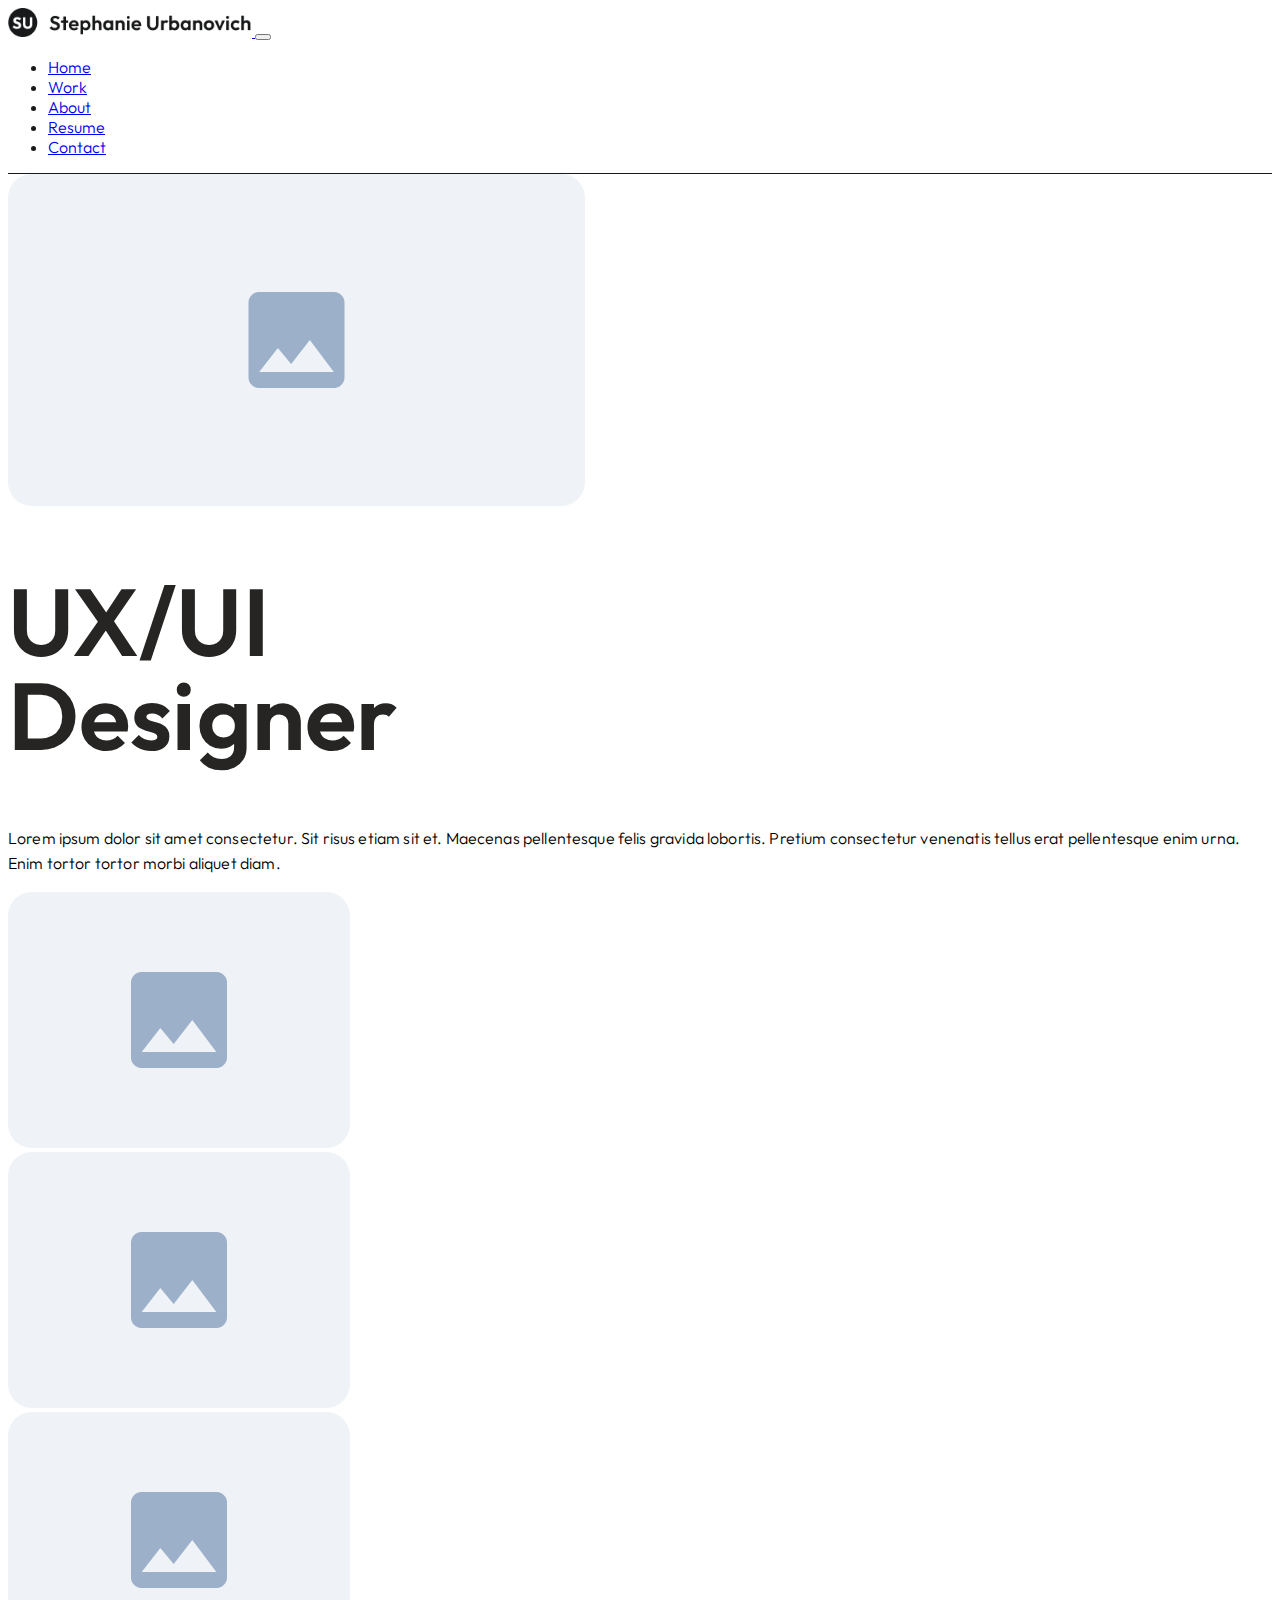
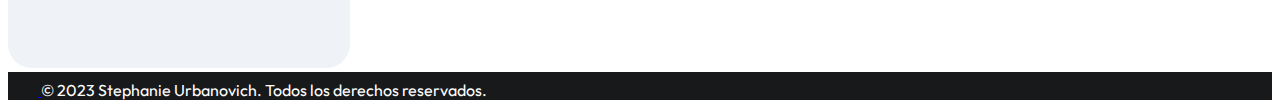
<file: index.html>
<!DOCTYPE html>
<html lang="en">

<head>
    <meta charset="UTF-8">
    <meta name="viewport" content="width=device-width, initial-scale=1.0">
    <title>Portfolio</title>
    <!-- BS CSS -->
    <link href="https://cdn.jsdelivr.net/npm/bootstrap@5.3.1/dist/css/bootstrap.min.css" rel="stylesheet"
        integrity="sha384-4bw+/aepP/YC94hEpVNVgiZdgIC5+VKNBQNGCHeKRQN+PtmoHDEXuppvnDJzQIu9" crossorigin="anonymous">
    <!-- Mi css -->
    <link rel="stylesheet" href="css/style.css">
    <link rel="shortcut icon" href="img/favicon.png" type="image/x-icon">
</head>

<body class="container-fluid">

    <!-- Header -->
    <header class="navbar navbar-expand-lg">
        <div class="container-fluid">
            <a class="navbar-brand ms-5" href="index.html">
                <img class="logo" src="img/logo2.png" alt="Logo de Stephanie Urbanovich">
            </a>
            <button class="navbar-toggler" type="button" data-bs-toggle="collapse" data-bs-target="#navbarNav"
                aria-controls="navbarNav" aria-expanded="false" aria-label="Toggle navigation">
                <span class="navbar-toggler-icon"></span>
            </button>
            <nav class="collapse navbar-collapse me-5" id="navbarNav">
                <ul class="navbar-nav ms-auto fuentes">
                    <li class="nav-item">
                        <a class="nav-link" aria-current="page" href="#">Home</a>
                    </li>
                    <li class="nav-item">
                        <a class="nav-link" href="#">Work</a>
                    </li>
                    <li class="nav-item">
                        <a class="nav-link" href="#">About</a>
                    </li>
                    <li class="nav-item">
                        <a class="nav-link" href="#">Resume</a>
                    </li>

                    <li class="nav-item">
                        <a class="nav-link" href="pages/contact.html">Contact</a>
                    </li>

                </ul>
            </nav>
        </div>
    </header>

    <!-- Hero -->

    <div class="container col-xxl-8 px-4 py-5">
        <div class="row flex-lg-row-reverse align-items-center g-5 py-3">
            <div class="col-10 col-sm-8 col-lg-6">
                <img src="img/PlaceholderImage1.png" class="d-block mx-lg-auto img-fluid" alt="Bootstrap Themes"
                    width="577" height="332" loading="lazy">
            </div>
            <div class="col-lg-6">
                <h1 class="display-5 fw-bold lh-1 mb-3"> UX/UI <br> Designer</h1>
                <p>Lorem ipsum dolor sit amet consectetur. Sit risus etiam sit et. Maecenas pellentesque felis gravida
                    lobortis. Pretium consectetur venenatis tellus erat pellentesque enim urna. Enim tortor tortor morbi
                    aliquet diam.</p>
            </div>
        </div>
    </div>

    <!-- Main -->
    <div class="row row d-flex justify-content-center">
        <div class="col-xl-3 col-ms-6 col-sm-12">
            <img src="img/PlaceholderImage2.png" alt="imagen placeholder">
        </div>
        <div class="col-xl-3 col-ms-6 col-sm-12">
            <img src="img/PlaceholderImage2.png" alt="imagen placeholder">
        </div>
        <div class="col-xl-3 col-ms-6 col-sm-12">
            <img src="img/PlaceholderImage2.png" alt="imagen placeholder">
        </div>
        
    </div>
    <!-- Footer -->
    <div class="footer">
        <footer class="d-flex flex-wrap justify-content-between align-items-center py-3 my-4 ">
            <div class="col-md-5 d-flex align-items-center">
                <a href="/" class="mb-3 me-2 mb-md-0 text-body-secondary text-decoration-none lh-1">
                    <svg class="bi" width="30" height="24">
                        <use xlink:href="#bootstrap" />
                    </svg>
                </a>
                <span class="mb-3 mb-md-0 ">&copy; 2023 Stephanie Urbanovich. Todos los derechos
                    reservados.</span>
            </div>
        </footer>
    </div>


    <script src="https://cdn.jsdelivr.net/npm/bootstrap@5.3.1/dist/js/bootstrap.bundle.min.js"
        integrity="sha384-HwwvtgBNo3bZJJLYd8oVXjrBZt8cqVSpeBNS5n7C8IVInixGAoxmnlMuBnhbgrkm"
        crossorigin="anonymous"></script>
</body>

</html>
</file>
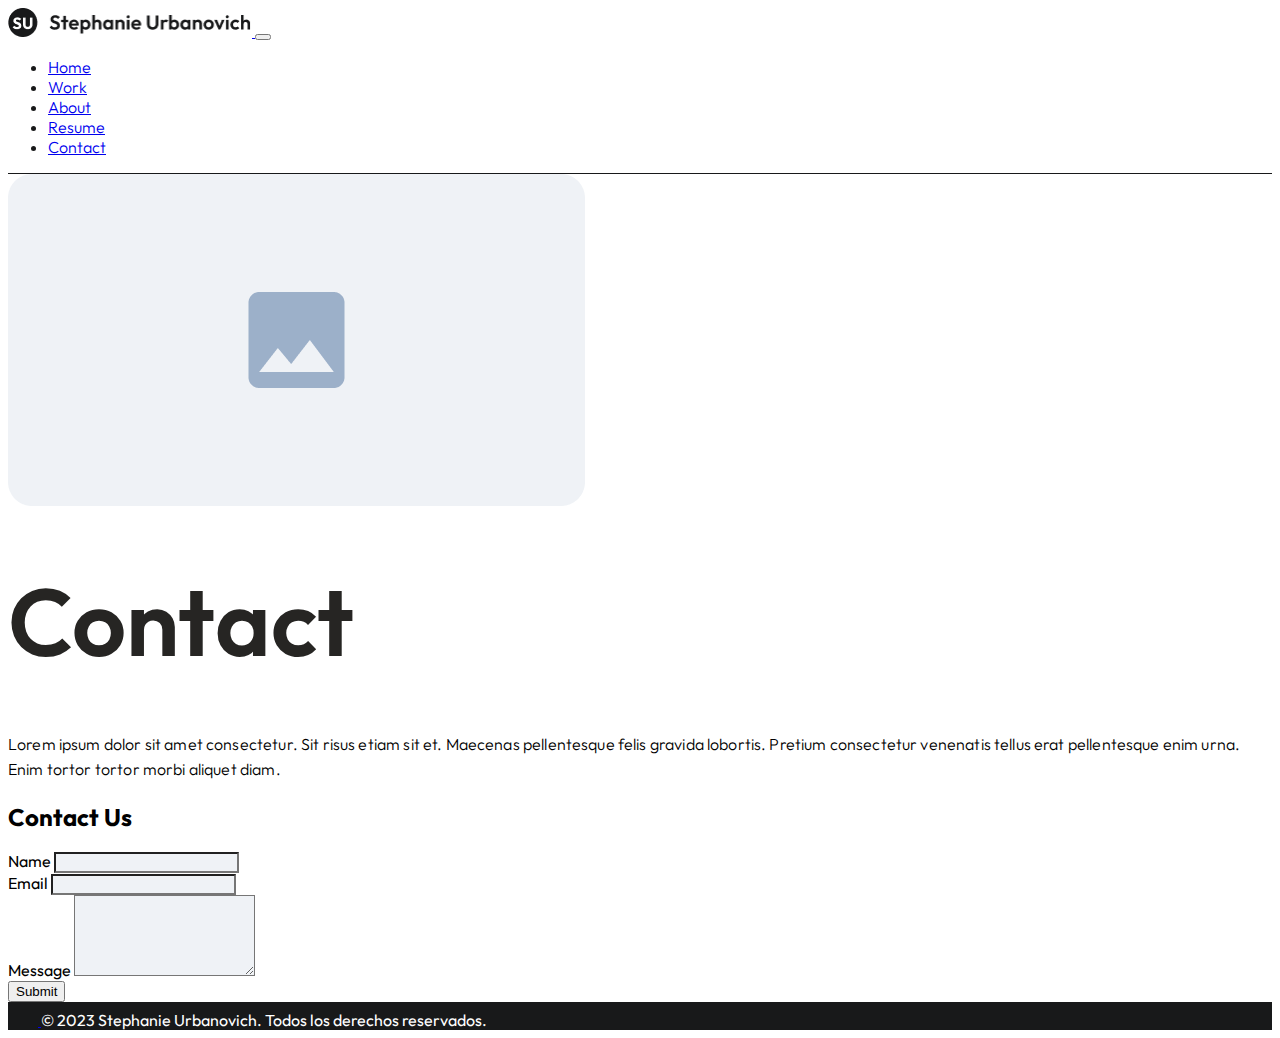
<file: pages/contact.html>
<!DOCTYPE html>
<html lang="en">

<head>
    <meta charset="UTF-8">
    <meta name="viewport" content="width=device-width, initial-scale=1.0">
    <title>Contact</title>
    <!-- BS CSS -->
    <link href="https://cdn.jsdelivr.net/npm/bootstrap@5.3.1/dist/css/bootstrap.min.css" rel="stylesheet"
        integrity="sha384-4bw+/aepP/YC94hEpVNVgiZdgIC5+VKNBQNGCHeKRQN+PtmoHDEXuppvnDJzQIu9" crossorigin="anonymous">
    <!-- Mi css -->
    <link rel="stylesheet" href="../css/style.css">
    <link rel="shortcut icon" href="../img/favicon.png" type="image/x-icon">
</head>

<body class="container-fluid">

    <!-- Header -->
    <header class="navbar navbar-expand-lg">
        <div class="container-fluid">
            <a class="navbar-brand ms-5" href="index.html">
                <img class="logo" src="../img/Logo.png" alt="Logo de Stephanie Urbanovich">
            </a>
            <button class="navbar-toggler" type="button" data-bs-toggle="collapse" data-bs-target="#navbarNav"
                aria-controls="navbarNav" aria-expanded="false" aria-label="Toggle navigation">
                <span class="navbar-toggler-icon"></span>
            </button>
            <nav class="collapse navbar-collapse me-5" id="navbarNav">
                <ul class="navbar-nav ms-auto fuentes">
                    <li class="nav-item">
                        <a class="nav-link" aria-current="page" href="../index.html">Home</a>
                    </li>
                    <li class="nav-item">
                        <a class="nav-link" href="#">Work</a>
                    </li>
                    <li class="nav-item">
                        <a class="nav-link" href="#">About</a>
                    </li>
                    <li class="nav-item">
                        <a class="nav-link" href="#">Resume</a>
                    </li>

                    <li class="nav-item">
                        <a class="nav-link" href="#">Contact</a>
                    </li>

                </ul>
            </nav>
        </div>
    </header>

    <!-- Hero -->

    <div class="container col-xxl-8 px-4 py-5">
        <div class="row flex-lg-row-reverse align-items-center g-5 py-3">
            <div class="col-10 col-sm-8 col-lg-6">
                <img src="../img/PlaceholderImage1.png" class="d-block mx-lg-auto img-fluid" alt="Bootstrap Themes"
                    width="577" height="332" loading="lazy">
            </div>
            <div class="col-lg-6">
                <h1 class="display-5 fw-bold lh-1 mb-3"> Contact </h1>
                <p>Lorem ipsum dolor sit amet consectetur. Sit risus etiam sit et. Maecenas pellentesque felis gravida
                    lobortis. Pretium consectetur venenatis tellus erat pellentesque enim urna. Enim tortor tortor morbi
                    aliquet diam.</p>
            </div>
        </div>
    </div>
    <!-- Form -->

    <div class="container mt-5">
        <div class="row">
          <div class="col-12">
            <h2>Contact Us</h2>
            <form action="#" method="post">
              <div class="mb-3">
                <label for="name" class="form-label">Name</label>
                <input type="text" class="form-control form-field" id="name" name="name" required>
              </div>
              <div class="mb-3">
                <label for="email" class="form-label">Email</label>
                <input type="email" class="form-control form-field" id="email" name="email" required>
              </div>
              <div class="mb-3">
                <label for="message" class="form-label">Message</label>
                <textarea class="form-control form-field" id="message" name="message" rows="5" required></textarea>
              </div>
              <button type="submit" class="btn btn-primary">Submit</button>
            </form>
          </div>
        </div>
      </div>

    <!-- Footer -->
    <div class="footer">
        <footer class="d-flex flex-wrap justify-content-between align-items-center py-3 my-4 ">
            <div class="col-md-5 d-flex align-items-center">
                <a href="/" class="mb-3 me-2 mb-md-0 text-body-secondary text-decoration-none lh-1">
                    <svg class="bi" width="30" height="24">
                        <use xlink:href="#bootstrap" />
                    </svg>
                </a>
                <span class="mb-3 mb-md-0 ">&copy; 2023 Stephanie Urbanovich. Todos los derechos
                    reservados.</span>
            </div>
        </footer>
    </div>


    <script src="https://cdn.jsdelivr.net/npm/bootstrap@5.3.1/dist/js/bootstrap.bundle.min.js"
        integrity="sha384-HwwvtgBNo3bZJJLYd8oVXjrBZt8cqVSpeBNS5n7C8IVInixGAoxmnlMuBnhbgrkm"
        crossorigin="anonymous"></script>
</body>

</html>
</file>
<file: css/style.css>
@import url('https://fonts.googleapis.com/css2?family=Outfit:wght@100;200;300;400;500;600;700;800;900&display=swap');

body {
    font-family: 'Outfit', sans-serif;
}

/*Header*/
.logo {
    width: 244px;
}

header {
    background-color: white;
    border-bottom: 1px solid #18191A;
}

.fuentes {
    font-size: 16px;
    font-weight: 300;
    color: #18191A;
}

.fuentes li a:hover {
    font-weight: bold;
}

/*Hero*/

h1 {
    color: #262523;
    font-family: Outfit;
    font-size: 95px;
    font-style: normal;
    font-weight: 600;
    line-height: 94.5px;
    letter-spacing: 0.15px;
}

p { color: #000;
    font-family: Outfit;
    font-size: 16px;
    font-style: normal;
    font-weight: 300;
    line-height: 25px;
    letter-spacing: 0.15px;
}

footer{
    background-color: #18191A;
    color: white;
}

.form-field{
    background-color: #EFF2F6;
}
</file>
